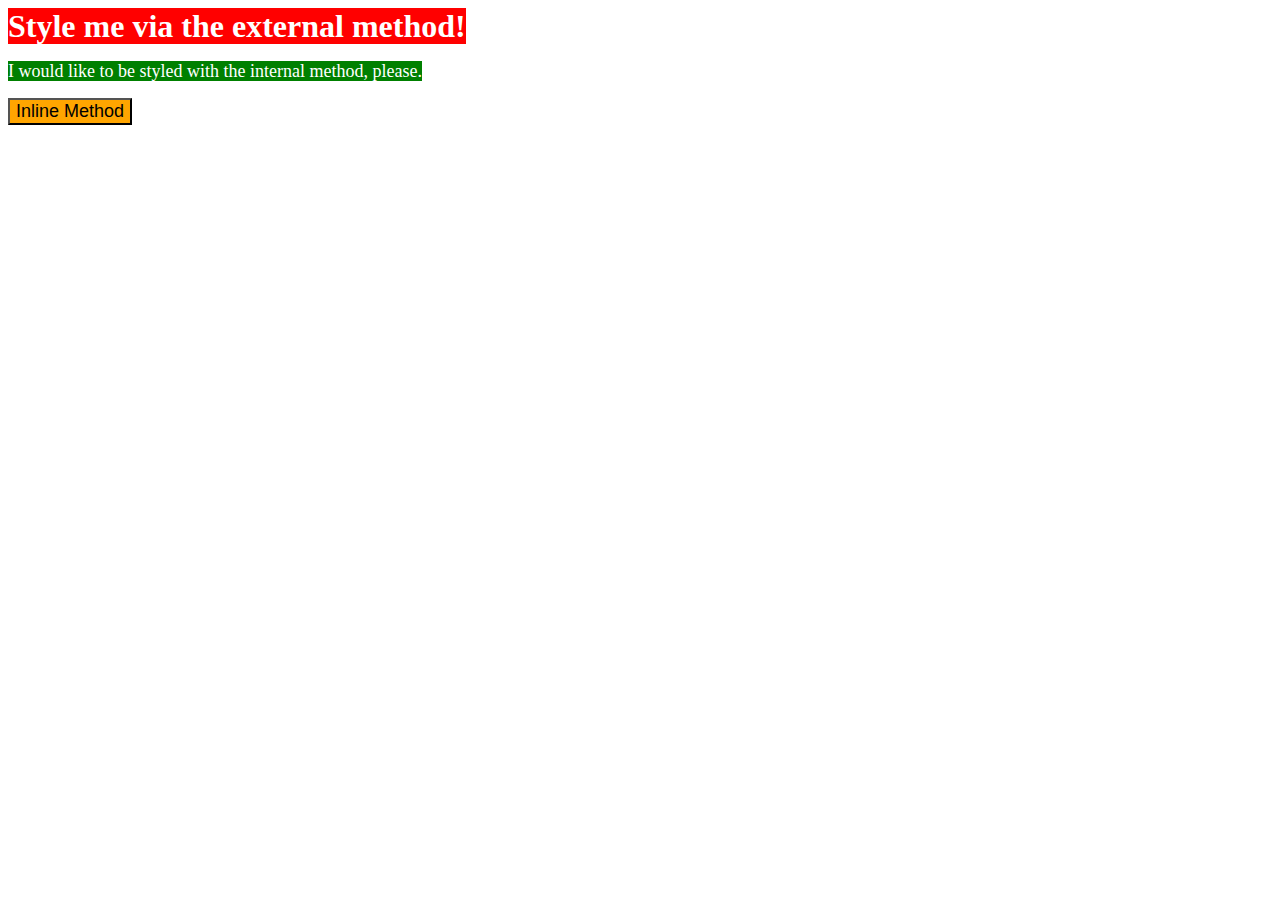
<file: foundations/01-css-methods/index.html>
<!DOCTYPE html>
<html lang="en">
<head>
  <meta charset="UTF-8">
  <meta http-equiv="X-UA-Compatible" content="IE=edge">
  <meta name="viewport" content="width=device-width, initial-scale=1.0">
  <title>Methods for Adding CSS</title>
</head>
<link rel="stylesheet" href="./external.css">
<style>
  p span {
    color: white;
    background-color: green;
    font-size: 18px;
  }
</style>
<body>
  <div><span>Style me via the external method!</span></div>
  <p><span>I would like to be styled with the internal method, please.</span></p>
  <button style="background-color: orange; font-size: 18px;">Inline Method</button>
</body>
</html>
</file>
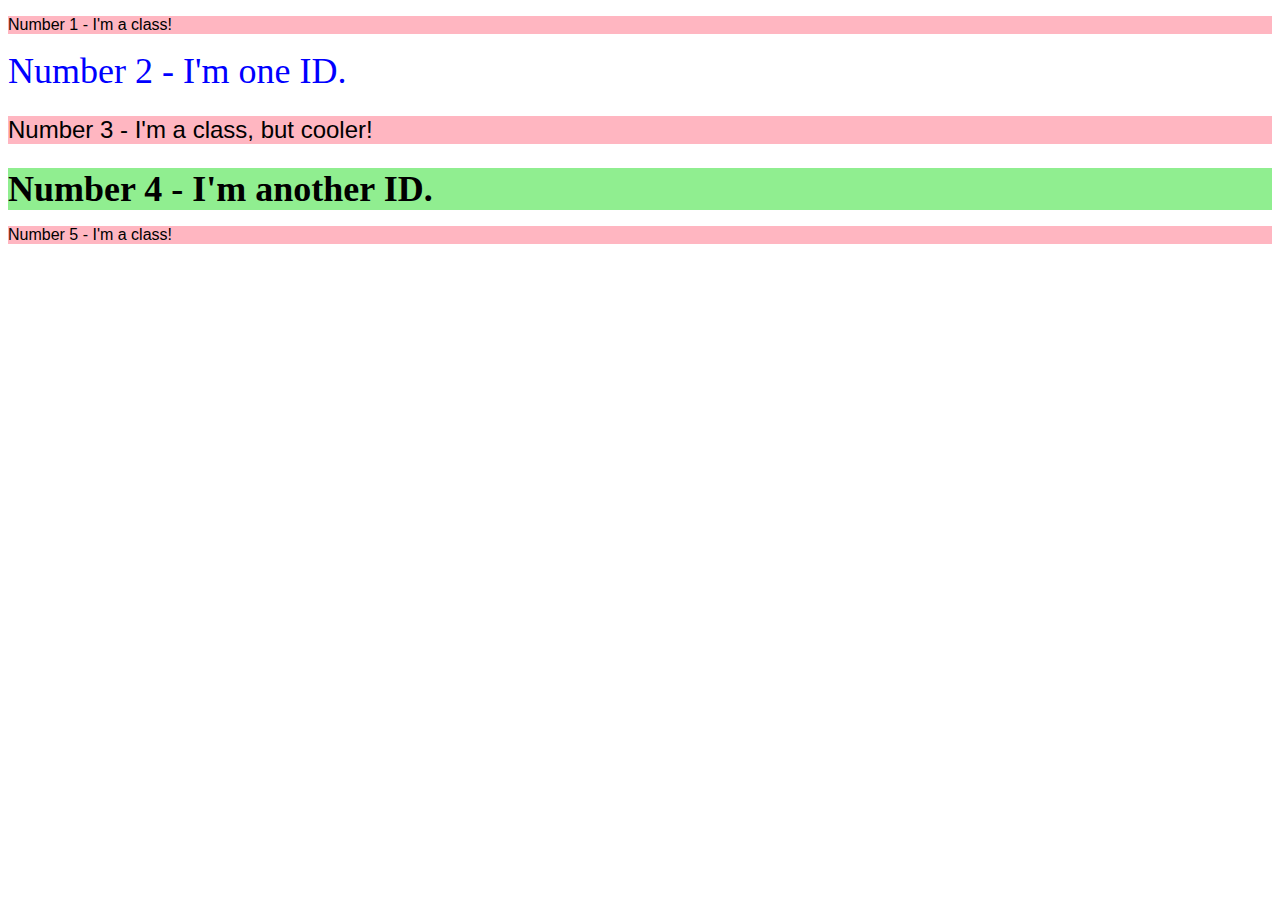
<file: foundations/02-class-id-selectors/index.html>
<!DOCTYPE html>
<html lang="en">
<head>
  <meta charset="UTF-8">
  <meta http-equiv="X-UA-Compatible" content="IE=edge">
  <meta name="viewport" content="width=device-width, initial-scale=1.0">
  <title>Class and ID Selectors</title>
  <link rel="stylesheet" href="./style.css">
</head>
<body>
  <p class="odd">Number 1 - I'm a class!</p>
  <div id="big-blue">Number 2 - I'm one ID.</div>
  <p class="odd odd2">Number 3 - I'm a class, but cooler!</p>
  <div id="mid-black-green">Number 4 - I'm another ID.</div>
  <p class="odd">Number 5 - I'm a class!</p>
</body>
</html>
</file>
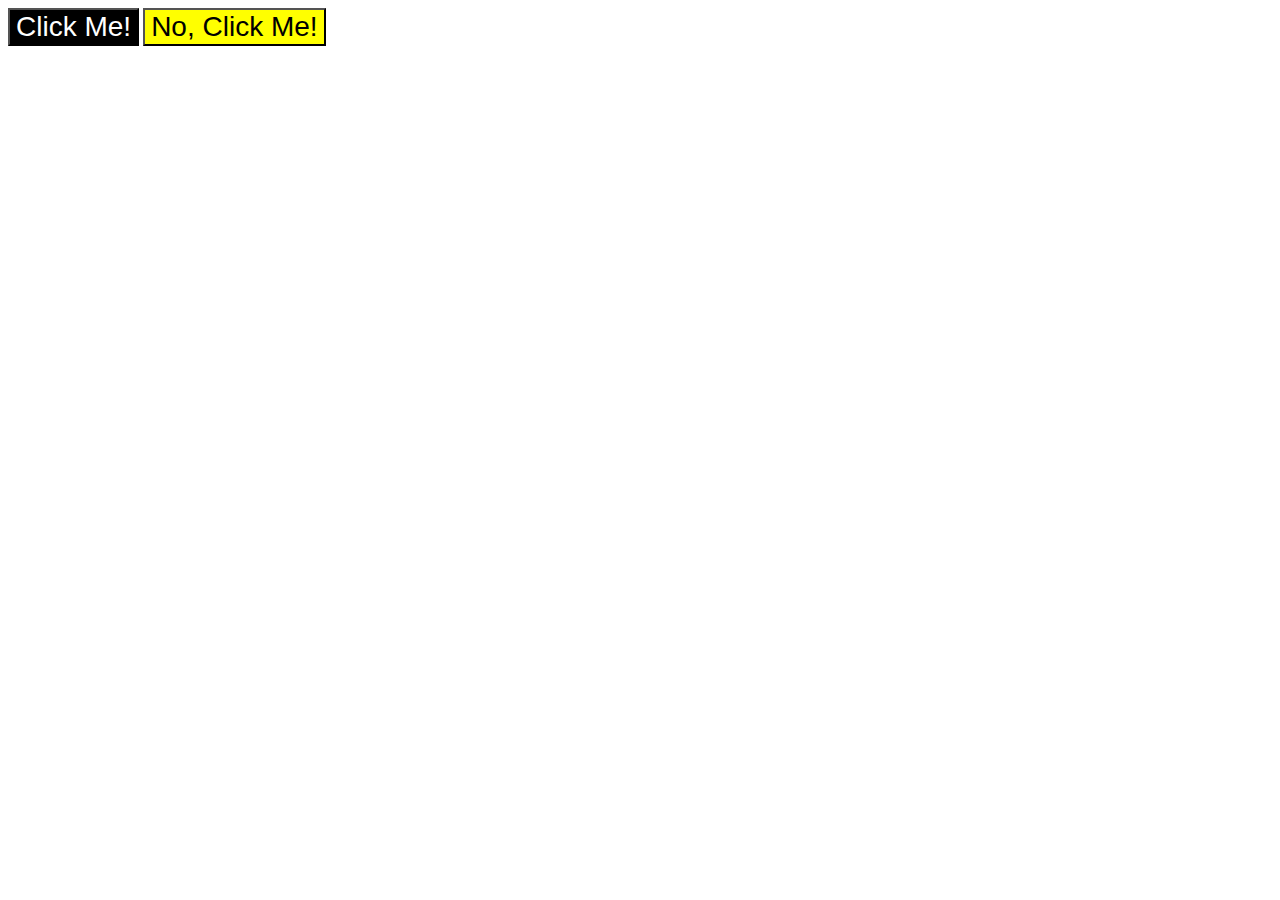
<file: foundations/03-grouping-selectors/index.html>
<!DOCTYPE html>
<html lang="en">
<head>
  <meta charset="UTF-8">
  <meta http-equiv="X-UA-Compatible" content="IE=edge">
  <meta name="viewport" content="width=device-width, initial-scale=1.0">
  <title>Grouping Selectors</title>
  <link rel="stylesheet" href="style.css">
</head>
<body>
  <button class="b1">Click Me!</button>
  <button class="b2">No, Click Me!</button>
</body>
</html>
</file>
<file: foundations/01-css-methods/external.css>
div span {
    text-align: center;
    color: white;
    background-color: red;
    font-size: 32px;
    font-weight: bold;
}
</file>
<file: foundations/02-class-id-selectors/style.css>
.odd {
    background-color: #ffb6c1;
    font-family: Verdana, sans-serif;
}
.odd2 {
    font-size: 24px;
}
#big-blue {
    color: rgb(0, 0, 255);
    font-size: 36px;
}
#mid-black-green {
    color: black;
    background-color: lightgreen;
    font-weight: bold;
    font-size: 36px;
}
</file>
<file: foundations/03-grouping-selectors/style.css>
.b1,
.b2 {
    font-size: 28px;
    font-family: Helvetica, "Times New Roman", sans-serif;
}
.b1 {
    color: white;
    background-color: black;
}
.b2 {
    background-color: yellow;
}
</file>
